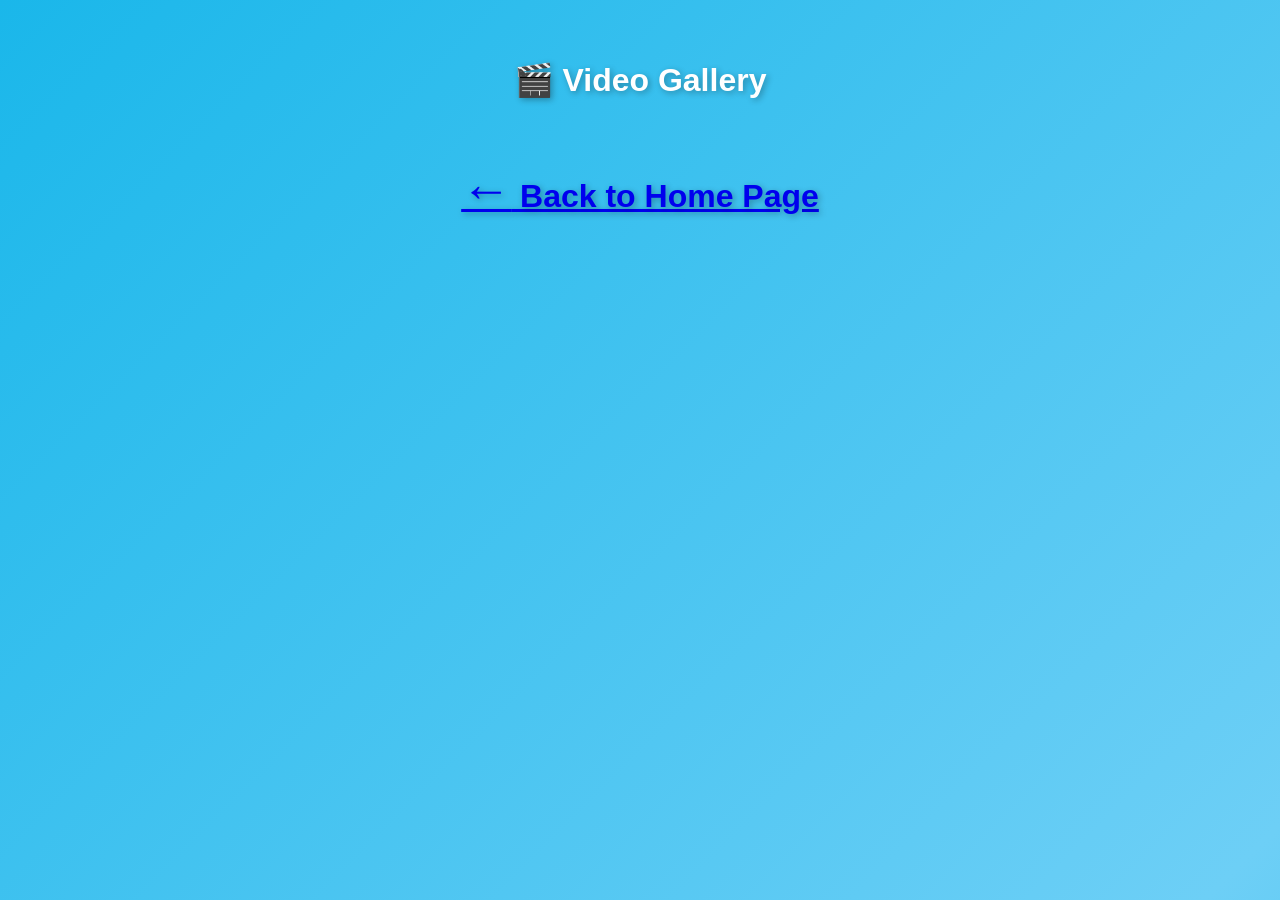
<file: gallery-videos.html>
<!DOCTYPE html>
<html lang="en">

<head>
  <meta charset="UTF-8">
  <meta name="viewport" content="width=device-width, initial-scale=1.0">
  <title>Video Gallery</title>
  <link rel="stylesheet" href="css/video/base.css">
</head>

<body>
  <header>
    <h1>🎬 Video Gallery</h1>
  </header>
  <div id="video-gallery"></div>

  <footer>
    <h1>
      <a href="index.html">
        <span style='font-size:50px;'>&#8592;</span>
        Back to Home Page
      </a>
    </h1>
  </footer>
  <script src="js/video/video.js"></script>
</body>

</html>
</file>
<file: css/video/base.css>
/* Animated gradient background (Vimeo colors) */
body {
  font-family: Arial, sans-serif;
  margin: 0;
  padding: 40px;
  color: #fff;
  background: linear-gradient(-45deg, #1ab7ea, #00a9e0, #6dcff6, #1ab7ea);
  background-size: 400% 400%;
  animation: gradientAnimation 15s ease infinite;
}

@keyframes gradientAnimation {
  0% {
    background-position: 0% 50%;
  }

  50% {
    background-position: 100% 50%;
  }

  100% {
    background-position: 0% 50%;
  }
}

h1 {
  text-align: center;
  margin-bottom: 40px;
  color: #fff;
  text-shadow: 2px 2px 6px rgba(0, 0, 0, 0.3);
}

/* Video gallery grid */
#video-gallery {
  display: grid;
  grid-template-columns: repeat(auto-fit, minmax(250px, 1fr));
  gap: 20px;
}

/* Video thumbnails */
.video-thumb {
  position: relative;
  overflow: hidden;
  border-radius: 12px;
  box-shadow: 0 4px 20px rgba(0, 0, 0, 0.5);
  cursor: pointer;
  transition: transform 0.3s ease, filter 0.3s ease, box-shadow 0.3s ease;
  background-color: rgba(0, 0, 0, 0.3);
  opacity: 0;
  /* for fade-in animation */
}

/* Dark overlay */
.video-thumb::after {
  content: '';
  position: absolute;
  inset: 0;
  background: rgba(0, 0, 0, 0.2);
  border-radius: 12px;
  pointer-events: none;
}

.video-thumb img {
  width: 100%;
  display: block;
  border-radius: 12px;
  position: relative;
  z-index: 1;
}

/* ✅ Hover effect: slight zoom + vibrate + brightness bump */
/* .video-thumb:hover {
  animation: vibrate 0.3s linear;
  filter: brightness(1.2);
  transform: scale(1.05);
  box-shadow: 0 0 15px rgba(0, 200, 255, 0.7);
  z-index: 2;
} */

/* Hover effects: scale + shadow + glow */
/* ✅ Hover effect: zoom + glow + continuous vibration */
.video-thumb:hover {
  transform: scale(1.05);
  /* base zoom */
  box-shadow: 0 10px 30px rgba(0, 0, 0, 0.7), 0 0 20px rgba(26, 183, 234, 0.6);
  /* subtle blue glow */
  filter: brightness(1.2);

  animation: vibrate 0.3s linear infinite;
  /* keeps looping */
  /* runs once per hover */
  z-index: 2;
  /* box-shadow: 0 0 15px rgba(0, 200, 255, 0.7); */
}

/* Play icon */
.video-thumb::before {
  content: '▶';
  position: absolute;
  top: 50%;
  left: 50%;
  transform: translate(-50%, -50%);
  font-size: 48px;
  color: rgba(255, 255, 255, 0.95);
  text-shadow: 0 2px 10px rgba(0, 0, 0, 0.7);
  pointer-events: none;
}

/* Fade-in animation */
@keyframes fadeInThumb {
  from {
    opacity: 0;
    transform: translateY(20px);
  }

  to {
    opacity: 1;
    transform: translateY(0);
  }
}

/* Fade-out animation */
@keyframes fadeOutThumb {
  from {
    opacity: 1;
    transform: scale(1) translateY(0);
  }

  to {
    opacity: 0;
    transform: scale(0.95) translateY(10px);
  }
}

.fade-out {
  animation: fadeOutThumb 0.6s forwards;
}

/* Pulsating glow */
@keyframes glowPulse {
  0% {
    box-shadow: 0 10px 20px rgba(0, 0, 0, 0.7), 0 0 15px rgba(26, 183, 234, 0.4);
  }

  50% {
    box-shadow: 0 10px 30px rgba(0, 0, 0, 0.7), 0 0 25px rgba(26, 183, 234, 0.6);
  }

  100% {
    box-shadow: 0 10px 20px rgba(0, 0, 0, 0.7), 0 0 15px rgba(26, 183, 234, 0.4);
  }
}

/* Vibrate animation */
@keyframes vibrate {
  0% {
    transform: translateX(0);
  }

  20% {
    transform: translateX(-2px);
  }

  40% {
    transform: translateX(2px);
  }

  60% {
    transform: translateX(-2px);
  }

  80% {
    transform: translateX(2px);
  }

  100% {
    transform: translateX(0);
  }
}
</file>
